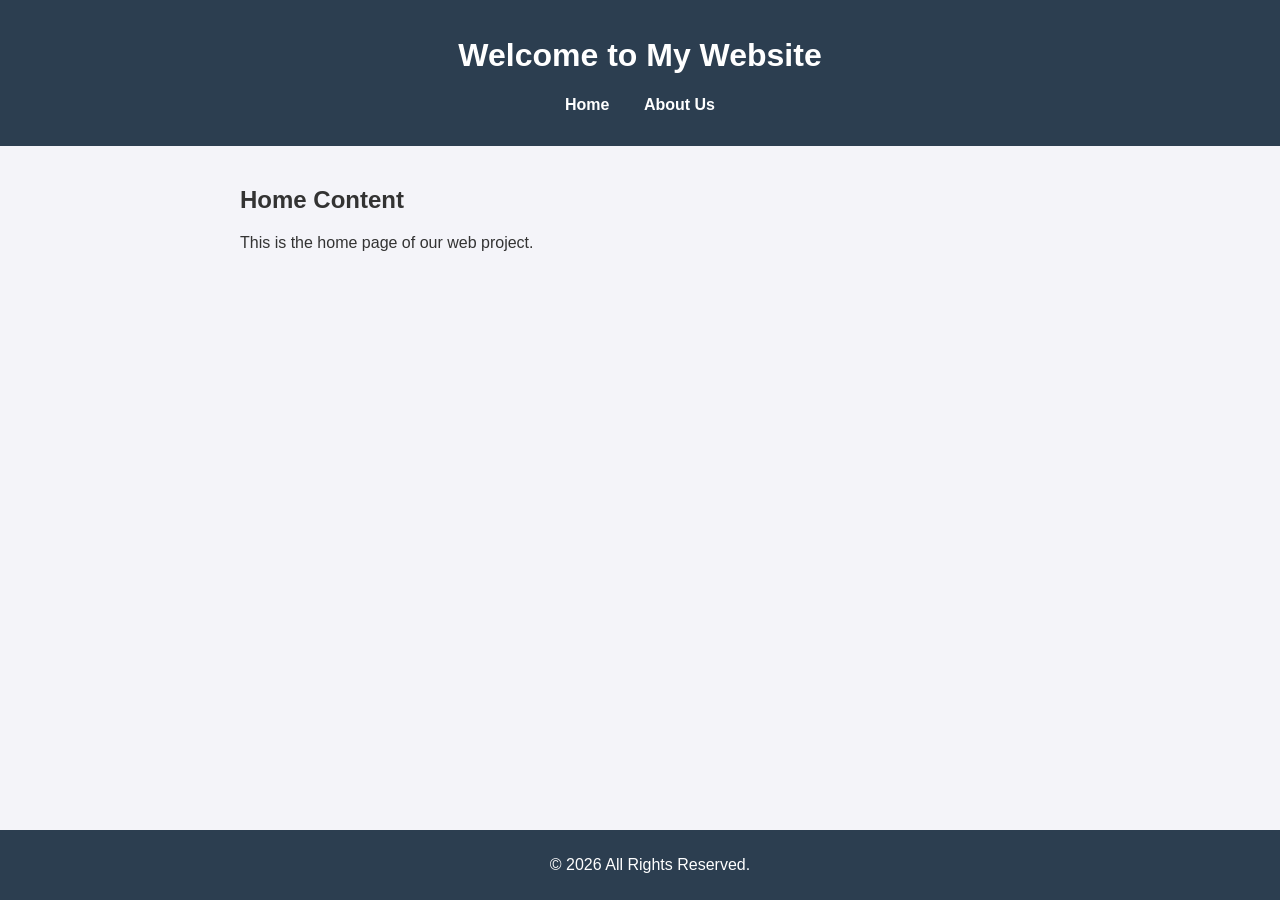
<file: index.html>
<!DOCTYPE html>
<html lang="en">
<head>
    <meta charset="UTF-8">
    <meta name="viewport" content="width=device-width, initial-scale=1.0">
    <title>Home - Project</title>
    <link rel="stylesheet" href="style.css">
</head>
<body>

    <header>
        <h1>Welcome to My Website</h1>
        <nav>
            <ul>
                <li><a href="index.html">Home</a></li>
                <li><a href="about.html">About Us</a></li>
            </ul>
        </nav>
    </header>

    <main>
        <section>
            <h2>Home Content</h2>
            <p>This is the home page of our web project.</p>
        </section>
    </main>

    <footer>
        <p>&copy; 2026 All Rights Reserved.</p>
    </footer>

</body>
</html>
</file>
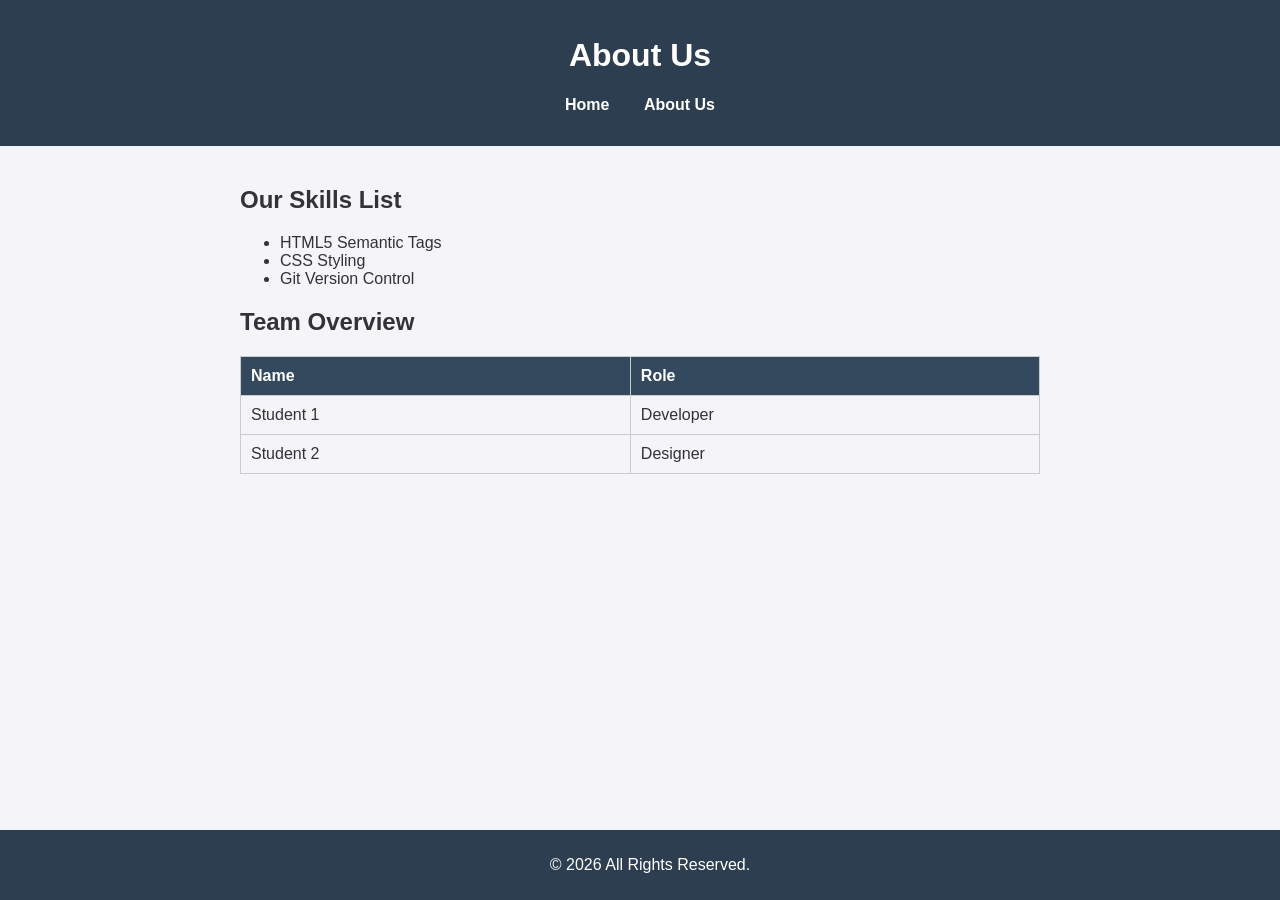
<file: about.html>
<!DOCTYPE html>
<html lang="en">
<head>
    <meta charset="UTF-8">
    <meta name="viewport" content="width=device-width, initial-scale=1.0">
    <title>About - Project</title>
    <link rel="stylesheet" href="style.css">
</head>
<body>

    <header>
        <h1>About Us</h1>
        <!-- قائمة التصفح المشتركة -->
        <nav>
            <ul>
                <li><a href="index.html">Home</a></li>
                <li><a href="about.html">About Us</a></li>
            </ul>
        </nav>
    </header>

    <main>
        <section>
            <h2>Our Skills List</h2>
            <ul>
                <li>HTML5 Semantic Tags</li>
                <li>CSS Styling</li>
                <li>Git Version Control</li>
            </ul>
        </section>

        <section>
            <h2>Team Overview</h2>
            <table border="1">
                <thead>
                    <tr>
                        <th>Name</th>
                        <th>Role</th>
                    </tr>
                </thead>
                <tbody>
                    <tr>
                        <td>Student 1</td>
                        <td>Developer</td>
                    </tr>
                    <tr>
                        <td>Student 2</td>
                        <td>Designer</td>
                    </tr>
                </tbody>
            </table>
        </section>
    </main>

    <footer>
        <p>&copy; 2026 All Rights Reserved.</p>
    </footer>

</body>
</html>
</file>
<file: style.css>
/* General Layout */
body {
    font-family: Arial, sans-serif;
    margin: 0;
    padding: 0;
    background-color: #f4f4f9;
    color: #333;
}

header {
    background-color: #2c3e50;
    color: white;
    padding: 1rem;
    text-align: center;
}

/* Shared Navigation Bar */
nav ul {
    list-style: none;
    padding: 0;
}

nav ul li {
    display: inline;
    margin: 0 15px;
}

nav ul li a {
    color: white;
    text-decoration: none;
    font-weight: bold;
}

nav ul li a:hover {
    text-decoration: underline;
}

/* Main Section Styling */
main {
    padding: 20px;
    max-width: 800px;
    margin: auto;
}

/* Table Styling */
table {
    width: 100%;
    border-collapse: collapse;
    margin-top: 15px;
}

table, th, td {
    border: 1px solid #ccc;
}

th, td {
    padding: 10px;
    text-align: left;
}

th {
    background-color: #34495e;
    color: white;
}

/* Footer Styling */
footer {
    background-color: #2c3e50;
    color: white;
    text-align: center;
    padding: 10px;
    position: fixed;
    bottom: 0;
    width: 100%;
}
</file>
